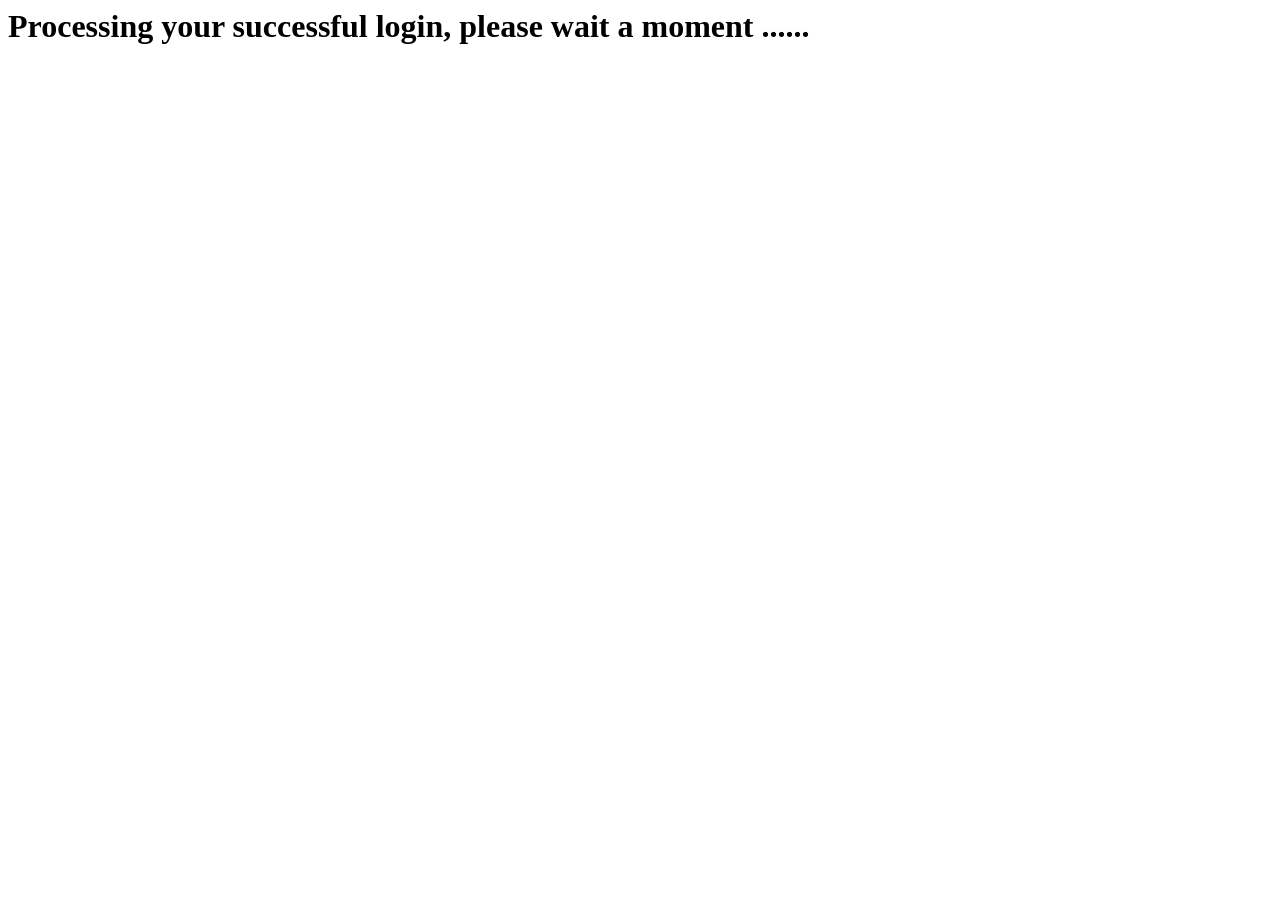
<file: post_login.html>
<html>
<head>
</head>
<body>
   <h1>Processing your successful login, please wait a moment ......<h1>
    
    <script src="config.js"></script >
    <script src="https://sdk.amazonaws.com/js/aws-sdk-2.834.0.min.js"></script>
    <script src="checkLogin.js"></script>
</body>

</html>
</file>
